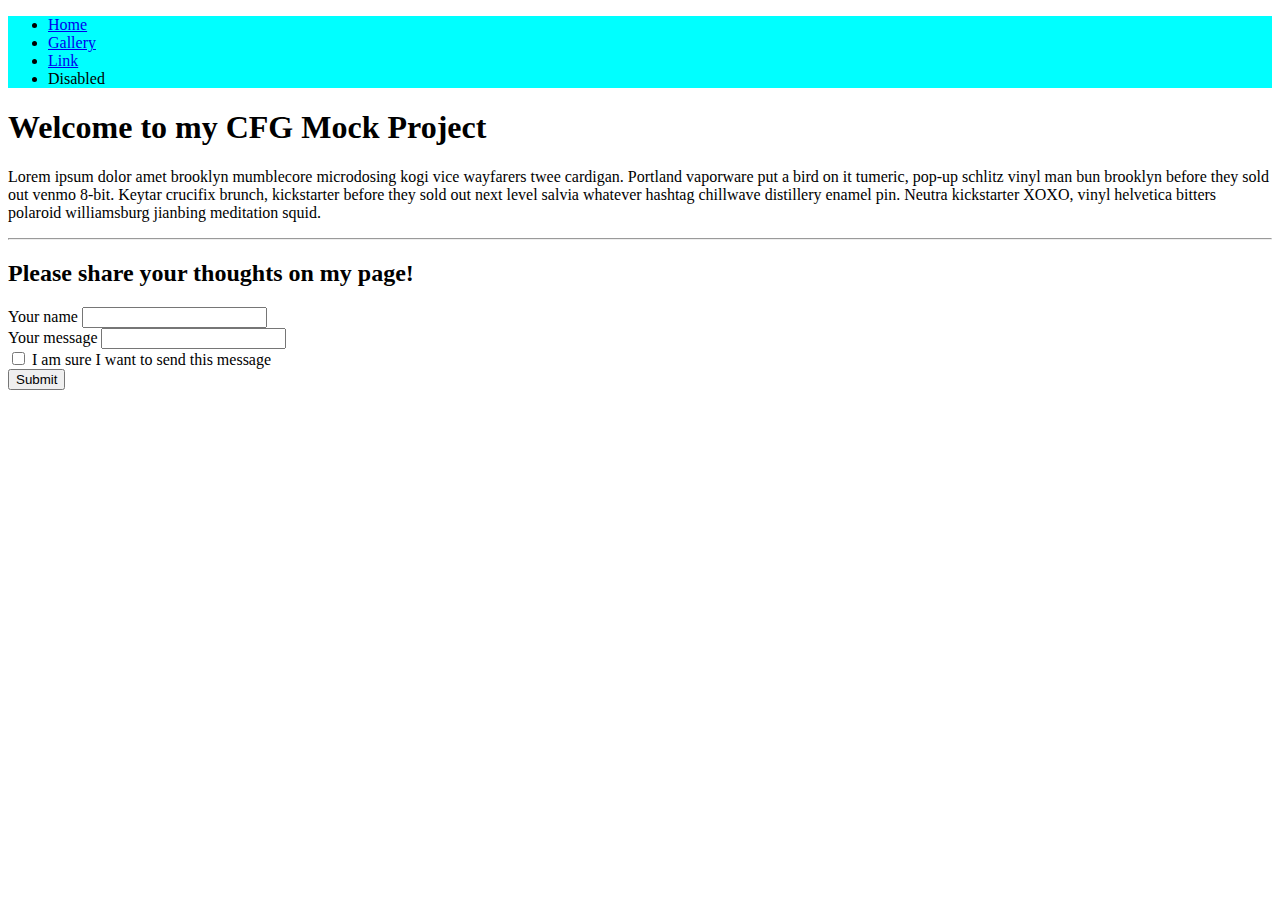
<file: index.html>
<!DOCTYPE html>
<html>
  <head>
    <!-- Stylesheets -->
    <link
      href="https://cdn.jsdelivr.net/npm/bootstrap@5.1.3/dist/css/bootstrap.min.css"
      rel="stylesheet"
      integrity="sha384-1BmE4kWBq78iYhFldvKuhfTAU6auU8tT94WrHftjDbrCEXSU1oBoqyl2QvZ6jIW3"
      crossorigin="anonymous"
    />
    <link href="./css/styles.css" rel="stylesheet" />
    <title>CFG Example Project</title>
  </head>
  <body>
    <!-- Navigation -->
    <ul class="nav justify-content-center my-nav">
      <li class="nav-item">
        <a class="nav-link active" aria-current="page" href="./index.html"
          >Home</a
        >
      </li>
      <li class="nav-item">
        <a class="nav-link" href="./gallery.html">Gallery</a>
      </li>
      <li class="nav-item">
        <a class="nav-link" href="#">Link</a>
      </li>
      <li class="nav-item">
        <a class="nav-link disabled">Disabled</a>
      </li>
    </ul>

    <main>
      <!-- Main content -->
      <div class="container">
        <!-- Content here -->
        <h1>Welcome to my CFG Mock Project</h1>
        <p>
          Lorem ipsum dolor amet brooklyn mumblecore microdosing kogi vice
          wayfarers twee cardigan. Portland vaporware put a bird on it tumeric,
          pop-up schlitz vinyl man bun brooklyn before they sold out venmo
          8-bit. Keytar crucifix brunch, kickstarter before they sold out next
          level salvia whatever hashtag chillwave distillery enamel pin. Neutra
          kickstarter XOXO, vinyl helvetica bitters polaroid williamsburg
          jianbing meditation squid.
        </p>
        <hr />
        <h2>Please share your thoughts on my page!</h2>
        <form>
          <div class="mb-3">
            <label for="exampleInputName1" class="form-label">Your name</label>
            <input type="text" class="form-control" id="exampleInputName1" />
          </div>
          <div class="mb-3">
            <label for="exampleInputMessage1" class="form-label"
              >Your message</label
            >
            <input type="text" class="form-control" id="exampleInputMessage1" />
          </div>
          <div class="mb-3 form-check">
            <input
              type="checkbox"
              class="form-check-input"
              id="exampleCheck1"
            />
            <label class="form-check-label" for="exampleCheck1"
              >I am sure I want to send this message</label
            >
          </div>
          <div id="liveAlertPlaceholder"></div>
          <button type="button" class="btn btn-primary" id="liveAlertBtn">
            Submit
          </button>
        </form>
      </div>
    </main>

    <footer>
      <!-- Footer content -->
    </footer>

    <!-- Scripts -->
    <script
      src="https://cdn.jsdelivr.net/npm/bootstrap@5.1.3/dist/js/bootstrap.bundle.min.js"
      integrity="sha384-ka7Sk0Gln4gmtz2MlQnikT1wXgYsOg+OMhuP+IlRH9sENBO0LRn5q+8nbTov4+1p"
      crossorigin="anonymous"
    ></script>
    <script src="./js/scripts.js"></script>
  </body>
</html>
</file>
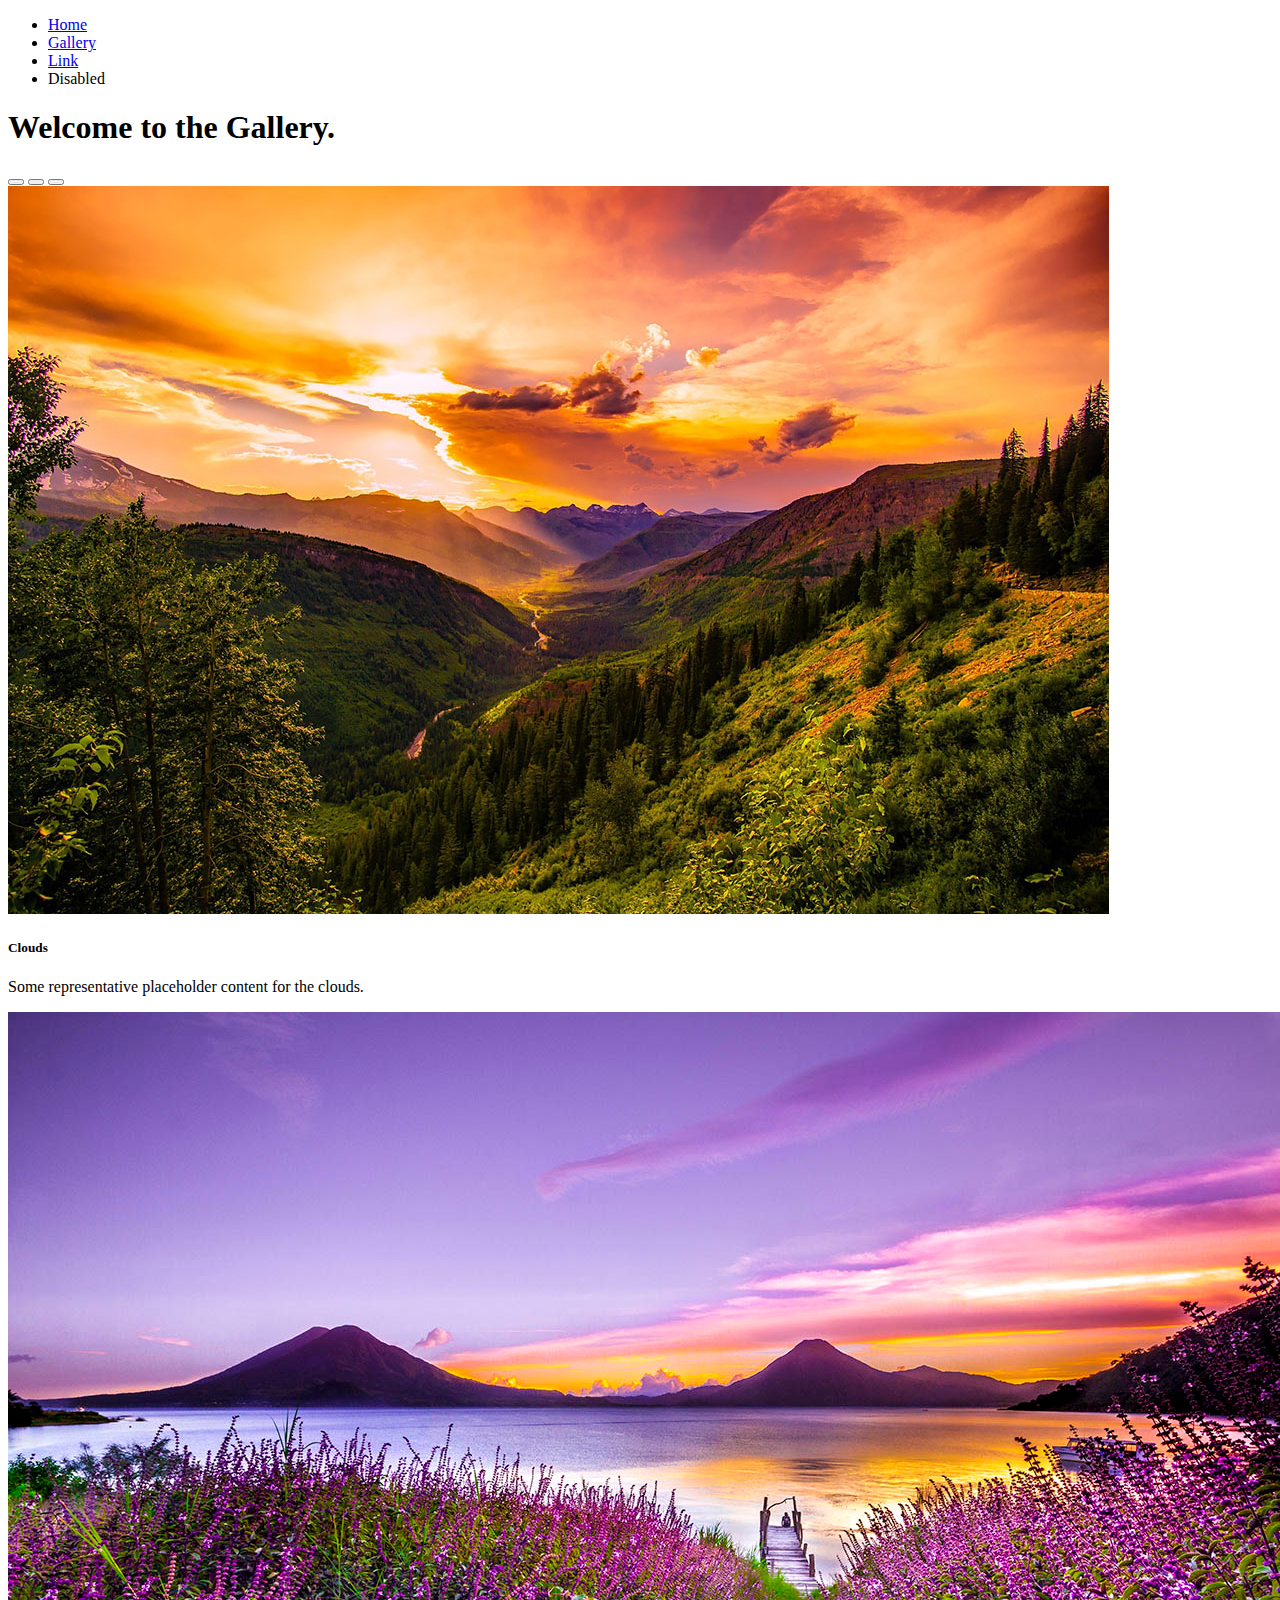
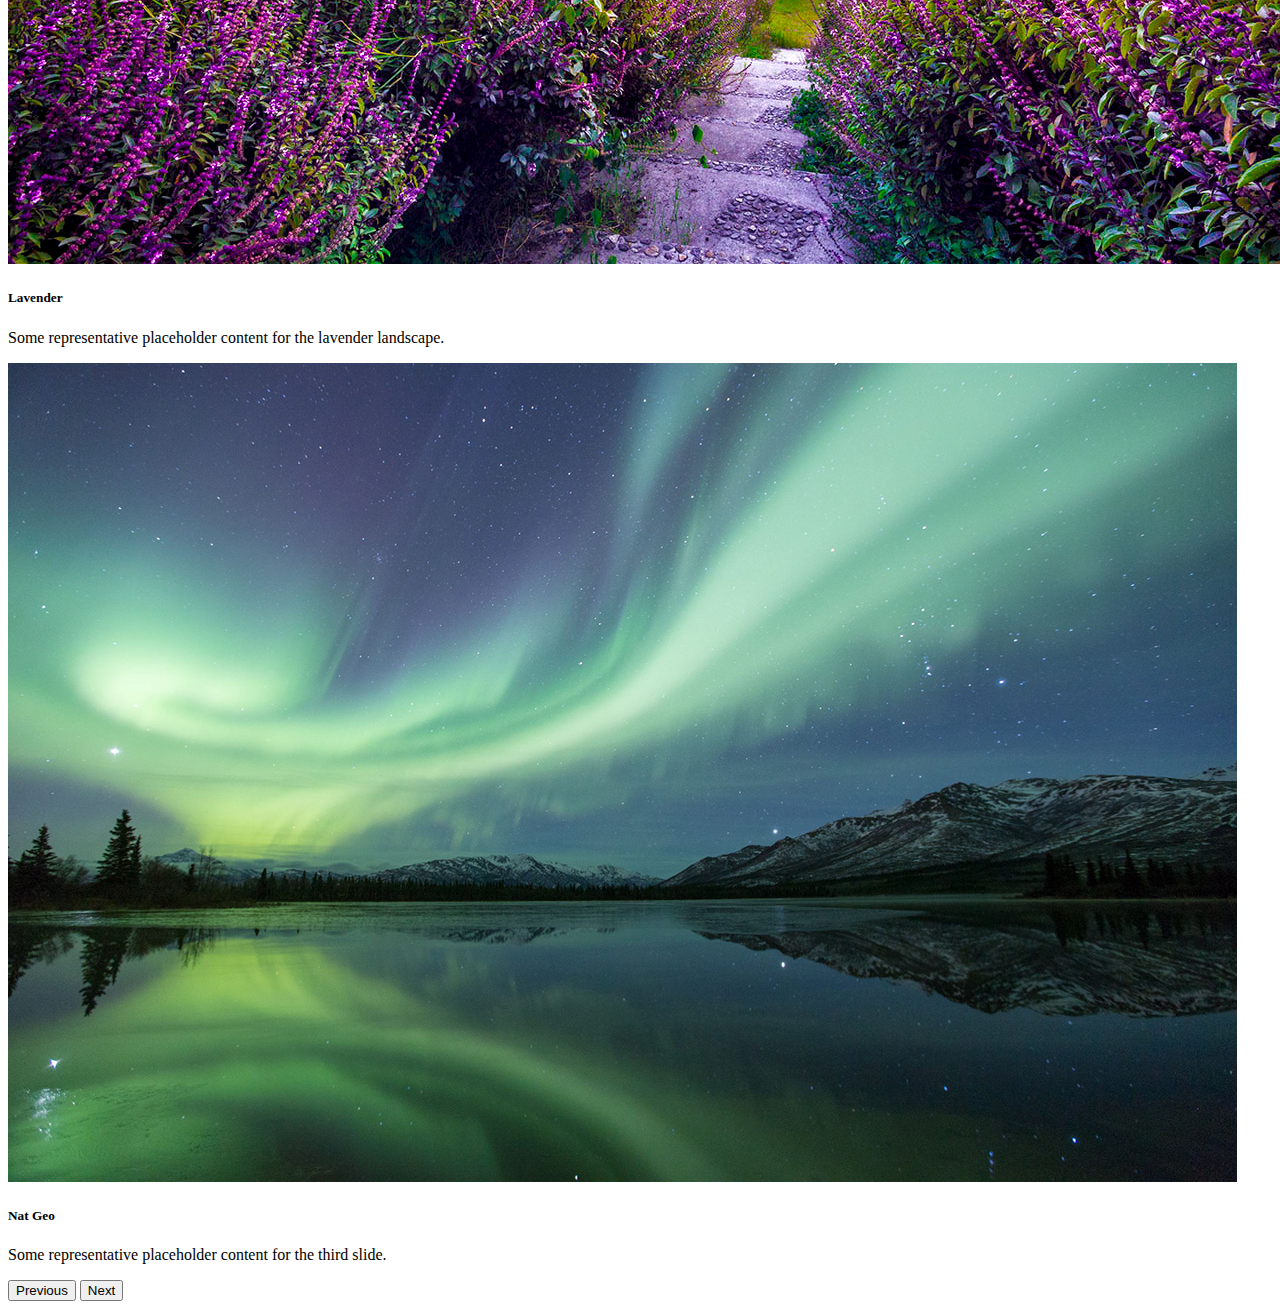
<file: gallery.html>
<!DOCTYPE html>
<html>
  <head>
    <!-- Stylesheets -->
    <link
      href="https://cdn.jsdelivr.net/npm/bootstrap@5.1.3/dist/css/bootstrap.min.css"
      rel="stylesheet"
      integrity="sha384-1BmE4kWBq78iYhFldvKuhfTAU6auU8tT94WrHftjDbrCEXSU1oBoqyl2QvZ6jIW3"
      crossorigin="anonymous"
    />
    <link href="./css/styles.css" rel="stylesheet" />
  </head>
  <body>
    <!-- Navigation -->
    <ul class="nav justify-content-center">
      <li class="nav-item">
        <a class="nav-link active" aria-current="page" href="./index.html"
          >Home</a
        >
      </li>
      <li class="nav-item">
        <a class="nav-link" href="./gallery.html">Gallery</a>
      </li>
      <li class="nav-item">
        <a class="nav-link" href="#">Link</a>
      </li>
      <li class="nav-item">
        <a class="nav-link disabled">Disabled</a>
      </li>
    </ul>
    <main>
      <h1>Welcome to the Gallery.</h1>
      <!-- Carousel -->
      <div
        id="carouselExampleCaptions"
        class="carousel slide"
        data-bs-ride="carousel"
      >
        <div class="carousel-indicators">
          <button
            type="button"
            data-bs-target="#carouselExampleCaptions"
            data-bs-slide-to="0"
            class="active"
            aria-current="true"
            aria-label="Slide 1"
          ></button>
          <button
            type="button"
            data-bs-target="#carouselExampleCaptions"
            data-bs-slide-to="1"
            aria-label="Slide 2"
          ></button>
          <button
            type="button"
            data-bs-target="#carouselExampleCaptions"
            data-bs-slide-to="2"
            aria-label="Slide 3"
          ></button>
        </div>
        <div class="carousel-inner">
          <div class="carousel-item active">
            <img src="./images/clouds-cloudy-conifers.jpg" class="d-block w-100" alt="clouds" />
            <div class="carousel-caption d-none d-md-block">
              <h5>Clouds</h5>
              <p>
                Some representative placeholder content for the clouds.
              </p>
            </div>
          </div>
          <div class="carousel-item">
            <img src="./images/lavendar-landscape.jpg" class="d-block w-100" alt="lavender" />
            <div class="carousel-caption d-none d-md-block">
              <h5>Lavender</h5>
              <p>
                Some representative placeholder content for the lavender landscape.
              </p>
            </div>
          </div>
          <div class="carousel-item">
            <img src="./images/nat-geo-epic.jpg" class="d-block w-100" alt="nat-geo" />
            <div class="carousel-caption d-none d-md-block">
              <h5>Nat Geo</h5>
              <p>
                Some representative placeholder content for the third slide.
              </p>
            </div>
          </div>
        </div>
        <button
          class="carousel-control-prev"
          type="button"
          data-bs-target="#carouselExampleCaptions"
          data-bs-slide="prev"
        >
          <span class="carousel-control-prev-icon" aria-hidden="true"></span>
          <span class="visually-hidden">Previous</span>
        </button>
        <button
          class="carousel-control-next"
          type="button"
          data-bs-target="#carouselExampleCaptions"
          data-bs-slide="next"
        >
          <span class="carousel-control-next-icon" aria-hidden="true"></span>
          <span class="visually-hidden">Next</span>
        </button>
      </div>
    </main>

    <footer>
      <!-- Footer content -->
    </footer>

    <!-- Scripts -->
    <script
      src="https://cdn.jsdelivr.net/npm/bootstrap@5.1.3/dist/js/bootstrap.bundle.min.js"
      integrity="sha384-ka7Sk0Gln4gmtz2MlQnikT1wXgYsOg+OMhuP+IlRH9sENBO0LRn5q+8nbTov4+1p"
      crossorigin="anonymous"
    ></script>
    <script src="./js/scripts.js"></script>
  </body>
</html>
</file>
<file: css/styles.css>
.my-nav {
  background-color: #00FFFF;
}

.container {
  font-family: Georgia, 'Times New Roman', Times, serif;
}
</file>
